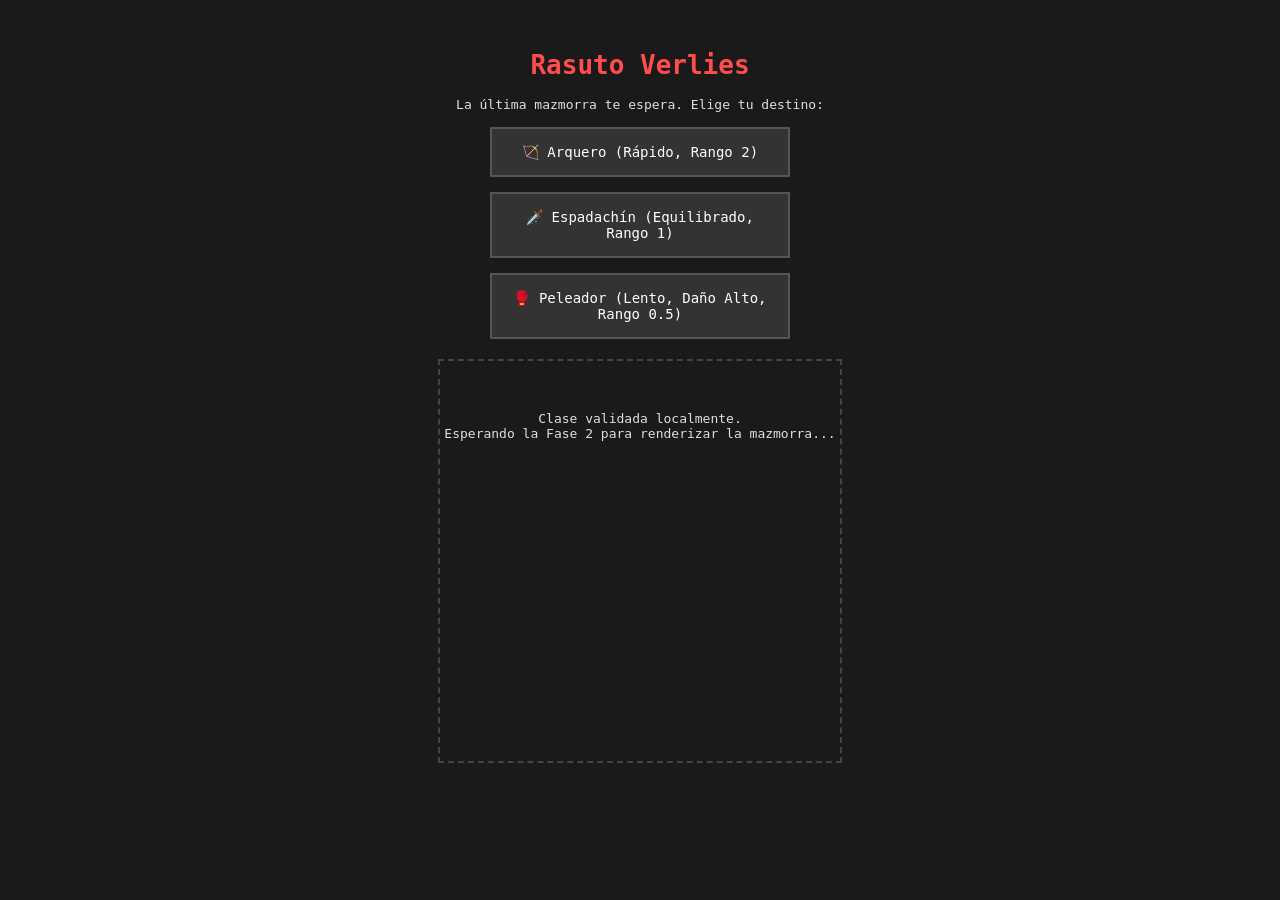
<file: 1.0-Por-Turnos/index.html>
<!DOCTYPE html>
<html lang="es">
<head>
    <meta charset="UTF-8">
    <title>Rasuto Verlies</title>
    <link rel="stylesheet" href="style.css">
</head>
<body>

    <div id="pantalla-inicio" class="pantalla">
        <h1>Rasuto Verlies</h1>
        <p>La última mazmorra te espera. Elige tu destino:</p>
        
        <div class="seleccion-clases">
            <button onclick="seleccionarClase('arquero')">🏹 Arquero (Rápido, Rango 2)</button>
            <button onclick="seleccionarClase('espadachin')">🗡️ Espadachín (Equilibrado, Rango 1)</button>
            <button onclick="seleccionarClase('peleador')">🥊 Peleador (Lento, Daño Alto, Rango 0.5)</button>
        </div>
    </div>

    <div id="pantalla-juego" class="pantalla" style="display: none;">
<div id="hud">
            <div style="display: flex; gap: 20px;">
                <div id="corazones">❤️❤️❤️</div>
                <div id="estadisticas-texto">Cargando estadísticas...</div>
            </div>
            <div id="cooldown-hud">
                <span style="font-size: 12px; font-weight: bold;">ESQUIVE (O):</span>
                <div class="barra-fondo">
                    <div id="barra-dash" class="barra-llena"></div>
                </div>
            </div>
        </div>
        </div>
        
        <div id="contenedor-mazmorra">
            <p style="text-align:center; margin-top: 50px;">Clase validada localmente.<br>Esperando la Fase 2 para renderizar la mazmorra...</p>
        </div>
    </div>

    <script src="game.js"></script>
</body>
</html>
</file>
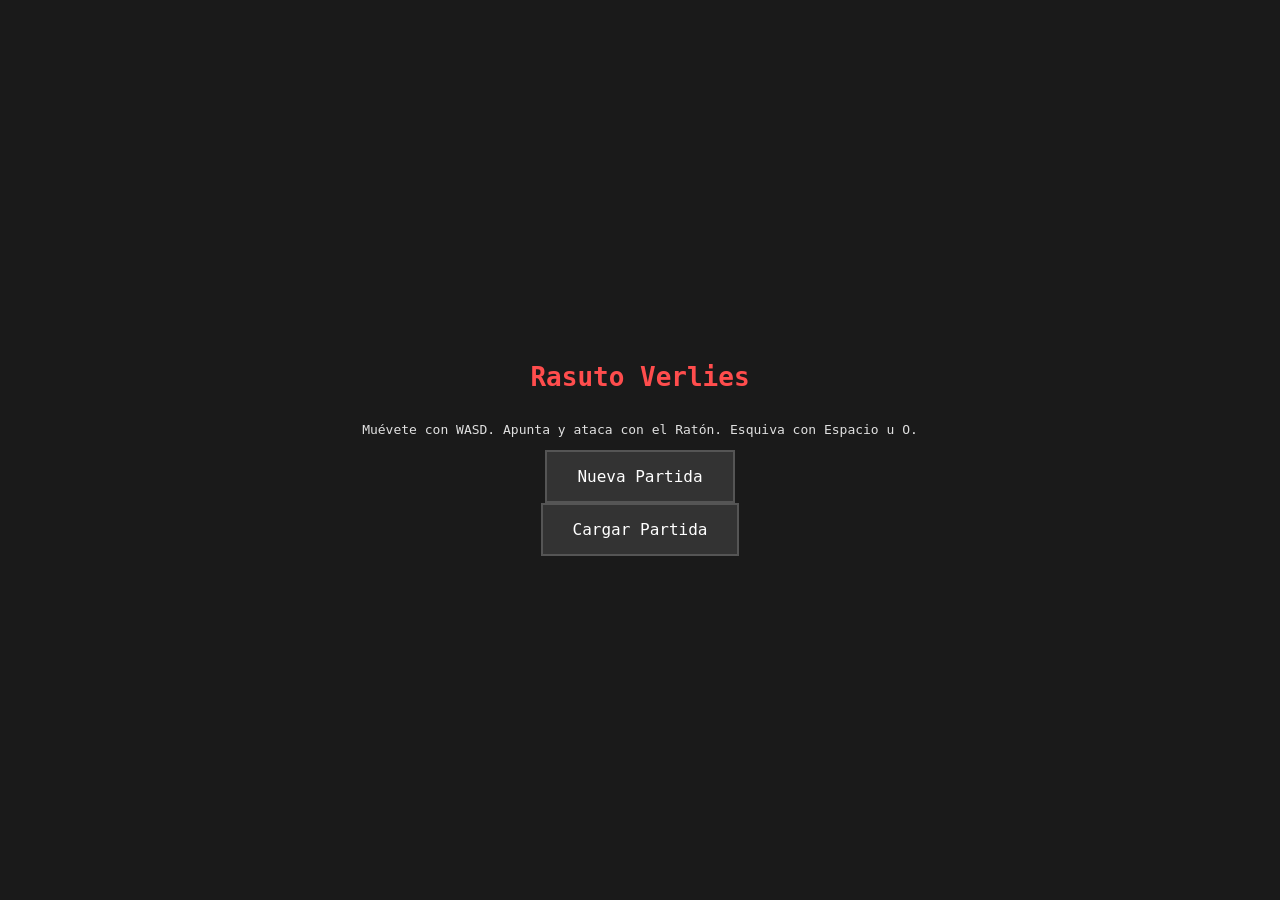
<file: 2.0-Accion-Rogelike/index.html>
<!DOCTYPE html>
<html lang="es">
<head>
    <meta charset="UTF-8">
    <title>Rasuto Verlies</title>
    <link rel="stylesheet" href="style.css">
</head>
<body>

    <div id="pantalla-inicio" class="pantalla">
        <h1>Rasuto Verlies</h1>
        <p>Muévete con WASD. Apunta y ataca con el Ratón. Esquiva con Espacio u O.</p>
        <button id="btn-jugar">Nueva Partida</button>
        <button id="btn-cargar">Cargar Partida</button> 
    </div>

    <div id="pantalla-pausa" class="pantalla" style="display: none;">
        <div id="panel-debug" class="pantalla" style="display: none; background: rgba(0,20,0,0.95); border: 2px solid #0f0;">
        <h1 style="color: #0f0;">⚙️ MODO DESARROLLADOR</h1>
        
        <div style="text-align: left; color: white; margin-bottom: 20px; font-size: 18px;">
            <h3>Enemigos y Mundo</h3>
            <label><input type="checkbox" id="dbg-enemigos" checked> IA de Enemigos Activa (Desmarcar para congelarlos)</label><br>
            
            <h3>Estadísticas del Jugador</h3>
            <label>Salud Actual: <input type="number" id="dbg-hp" value="3" style="width: 60px;"></label><br>
            <label>Arma Equipada: 
                <select id="dbg-arma" style="padding: 5px;">
                    <option value="espada">Espada (Abanico)</option>
                    <option value="arco">Arco (Preparación Futura)</option>
                    <option value="lanza">Lanza (Preparación Futura)</option>
                </select>
            </label><br>
            
            <h3>Mejoras (Toggles de Pruebas)</h3>
            <label><input type="checkbox" id="dbg-fuego"> Espada de Fuego (Daño extra)</label><br>
            <label><input type="checkbox" id="dbg-dash"> Dash Invencible / Dañino</label><br>
        </div>
        
        <button id="btn-cerrar-debug" style="background-color: #0f0; color: black; font-weight: bold;">GUARDAR Y REANUDAR</button>
    </div>
        <h1>PAUSA</h1>
        <div id="pantalla-cofre" class="pantalla" style="display: none; background: rgba(20, 20, 35, 0.95); border: 2px solid #ffb74d;">
            <h1 style="color: #ffb74d; letter-spacing: 2px;">🎁 BENDICIÓN DE COFRE 🎁</h1>
            <p style="font-size: 16px; margin-bottom: 30px;">Elige una mejora para tu personaje:</p>
            <div id="contenedor-opciones" style="display: flex; gap: 20px;">
             </div>
         </div>
        <div style="display: flex; gap: 20px; margin-top: 20px;">
            <button id="btn-reanudar">Continuar</button>
            <button id="btn-guardar">Guardar Progreso</button> 
            <button id="btn-salir">Abandonar Partida</button>
        </div>
    </div>

    <div id="contenedor-juego" style="display: none;">
        <canvas id="gameCanvas" width="800" height="800"></canvas>
    </div>

    <script src="game.js"></script>
</body>
</file>
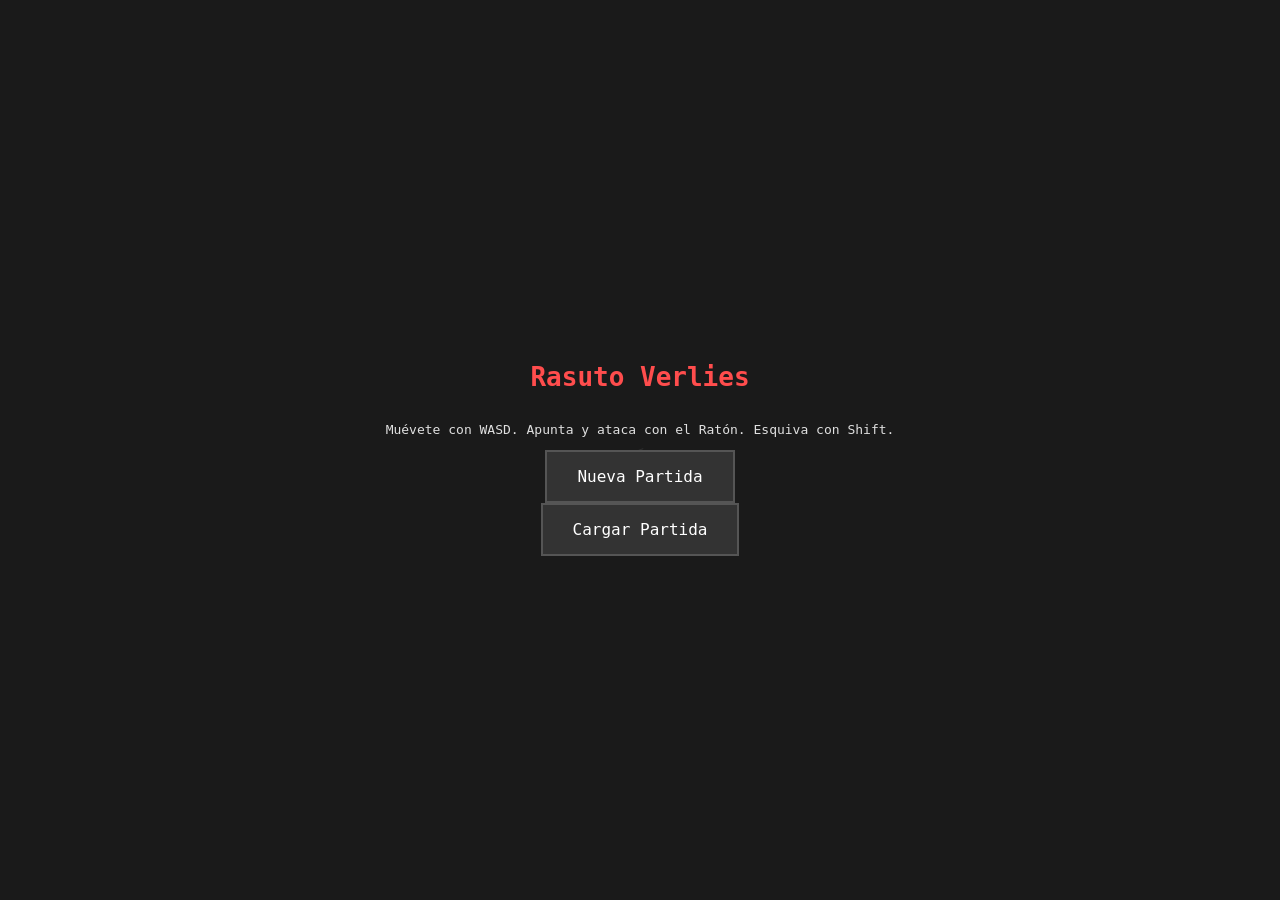
<file: 3.0-Extraccion/index.html>
<!DOCTYPE html>
<html lang="es">
<head>
    <meta charset="UTF-8">
    <title>Rasuto Verlies</title>
    <link rel="stylesheet" href="style.css">
</head>
<body>
    <    <!-- 1. PANTALLA INICIO -->
    <div id="pantalla-inicio" class="pantalla">
        <h1>Rasuto Verlies</h1>
        <p>Muévete con WASD. Apunta y ataca con el Ratón. Esquiva con Shift.</p>
        <button id="btn-jugar">Nueva Partida</button>
        <button id="btn-cargar">Cargar Partida</button> 
    </div>

    <!-- 2. PANTALLA PAUSA -->
    <div id="pantalla-pausa" class="pantalla" style="display: none;">
        <div id="panel-debug" class="pantalla" style="display: none; background: rgba(0,20,0,0.95); border: 2px solid #0f0;">
            <h1 style="color: #0f0;">⚙️ MODO DESARROLLADOR</h1>
            <div style="text-align: left; color: white; margin-bottom: 20px; font-size: 18px;">
                <h3>Enemigos y Mundo</h3>
                <label><input type="checkbox" id="dbg-enemigos" checked> IA de Enemigos Activa</label><br>
                
                <h3>Estadísticas del Jugador</h3>
                <label>Zona/Nivel Actual: <input type="number" id="dbg-zona" value="1" min="1" style="width: 60px;"></label><br>
                <label>Salud Actual: <input type="number" id="dbg-hp" value="3" style="width: 60px;"></label><br>
                
                <label>Arma Equipada: 
                    <select id="dbg-arma" style="padding: 5px;">
                        <option value="punios">Puños</option>
                        <option value="espada">Espada</option>
                        <option value="arco">Arco</option>
                        <option value="lanza">Lanza</option>
                    </select>
                </label><br>
            </div>
            <button id="btn-cerrar-debug" style="background-color: #0f0; color: black; font-weight: bold;">GUARDAR Y REANUDAR</button>
        </div>
        <h1>PAUSA</h1>
        <div style="display: flex; gap: 20px; margin-top: 20px;">
            <button id="btn-reanudar">Continuar</button>
            <button id="btn-guardar">Guardar Progreso</button> 
            <button id="btn-salir">Abandonar Partida</button>
        </div>
    </div>

    <!-- 3. PANTALLA COFRE (🚨 AHORA ESTÁ AFUERA Y SEPARADA) -->
    <div id="pantalla-cofre" class="pantalla" style="display: none; position: absolute; z-index: 100; background: rgba(20, 20, 35, 0.95); border: 2px solid #ffb74d;">
        <h1 style="color: #ffb74d; letter-spacing: 2px;">🎁 BENDICIÓN DE COFRE 🎁</h1>
        <p style="font-size: 16px; margin-bottom: 30px;">Elige una mejora para tu personaje:</p>
        <div id="contenedor-opciones" style="display: flex; gap: 20px;">
        </div>
    </div>

    <!-- 4. CONTENEDOR DEL JUEGO -->
    <div id="contenedor-juego" style="display: none; position: relative;">
        <canvas id="gameCanvas" width="800" height="800"></canvas>
    </div>

    <script src="js/config_armas.js"></script>    
    <script src="js/config_enemigos.js"></script>
    <script src="js/config_jefes.js"></script> 
    <script src="js/estado.js"></script>         
    <script src="js/motor_fisico.js"></script>   
    <script src="js/motor_grafico.js"></script>  
    <script src="js/main.js"></script>           
    <script src="js/controles.js"></script>   
       
</body>
</file>
<file: 1.0-Por-Turnos/style.css>
body {
    background-color: #1a1a1a;
    color: #e0e0e0;
    font-family: monospace;
    text-align: center;
    margin: 0;
    padding: 0;
}

h1 {
    color: #ff4d4d;
    margin-top: 50px;
}

.seleccion-clases button {
    display: block;
    width: 300px;
    margin: 15px auto;
    padding: 15px;
    background-color: #333;
    color: white;
    border: 2px solid #555;
    cursor: pointer;
    font-family: monospace;
    font-size: 14px;
    transition: 0.2s;
}

.seleccion-clases button:hover {
    background-color: #555;
    border-color: #ff4d4d;
}

#hud {
    background-color: #111;
    padding: 10px;
    display: flex;
    justify-content: space-around;
    border-bottom: 2px solid #444;
}

#contenedor-mazmorra {
    width: 400px;
    height: 400px;
    margin: 20px auto;
    border: 2px dashed #444;
}

/* =========================================
   ESTILOS FASE 2: TABLERO Y JUGADOR
   ========================================= */

#tablero {
    display: grid;
    /* Crea 8 columnas y 8 filas del mismo tamaño */
    grid-template-columns: repeat(8, 1fr);
    grid-template-rows: repeat(8, 1fr);
    width: 100%;
    height: 100%;
    background-color: #222;
    gap: 2px; /* Líneas divisorias entre cuadros */
    padding: 2px;
    box-sizing: border-box;
}

.celda {
    background-color: #333;
    display: flex;
    align-items: center;
    justify-content: center;
}

.jugador {
    width: 80%;
    height: 80%;
    border-radius: 50%; /* Lo convierte en un círculo */
    display: flex;
    align-items: center;
    justify-content: center;
    color: white;
    font-weight: bold;
    font-size: 20px;
}

/* =========================================
   ESTILOS FASE 3: ATAQUE Y COOLDOWN
   ========================================= */

/* Destello visual en la casilla atacada */
.celda.ataque {
    background-color: #ffb74d; /* Naranja brillante */
    box-shadow: inset 0 0 10px #e65100;
}

/* Efecto visual en el HUD cuando el esquive está en cooldown */
.cooldown-activo {
    color: #ff4d4d;
    opacity: 0.5;
}

/* =========================================
   ESTILOS CORRECCIÓN: BARRA DASH Y FLECHA
   ========================================= */

#cooldown-hud { display: flex; align-items: center; gap: 10px; margin-top: 10px; }
.barra-fondo { width: 200px; height: 12px; background-color: #333; border: 2px solid #555; }
#barra-dash { width: 100%; height: 100%; background-color: #4CAF50; } /* Verde por defecto */

/* Estilos de la flecha del arquero */
.celda.flecha-horizontal {
    background-color: transparent;
    box-shadow: inset 0px 10px 0px #222, inset 0px -10px 0px #222; /* Hace la línea delgada horizontal */
    background-color: #ffeb3b; 
}
.celda.flecha-vertical {
    background-color: transparent;
    box-shadow: inset 10px 0px 0px #222, inset -10px 0px 0px #222; /* Hace la línea delgada vertical */
    background-color: #ffeb3b; 
}

/* =========================================
   ESTILOS FASE 4: ENTIDADES DEL MUNDO
   ========================================= */
.arbusto, .enemigo, .cofre {
    width: 100%;
    height: 100%;
    display: flex;
    align-items: center;
    justify-content: center;
    font-size: 24px;
}
</file>
<file: 2.0-Accion-Rogelike/style.css>
body {
    background-color: #1a1a1a;
    color: #e0e0e0;
    font-family: monospace;
    text-align: center;
    margin: 0;
    padding: 0;
    overflow: hidden; /* Evita barras de desplazamiento */
    display: flex;
    justify-content: center;
    align-items: center;
    height: 100vh;
}

#gameCanvas {
    background-color: #222;
    /* ESTA ES LA MAGIA: */
    max-width: 100vw;   /* Nunca más ancho que la ventana */
    max-height: 100vh;  /* Nunca más alto que la ventana */
    object-fit: contain; /* Mantiene la proporción 800x800 sin deformarse */
}


h1 { color: #ff4d4d; }

button {
    padding: 15px 30px;
    background-color: #333;
    color: white;
    border: 2px solid #555;
    cursor: pointer;
    font-size: 16px;
    font-family: monospace;
    transition: 0.2s;
}
button:hover { background-color: #555; border-color: #ff4d4d; }

.pantalla {
    position: absolute;
    z-index: 10;
    background: rgba(26, 26, 26, 0.9);
    width: 100vw;
    height: 100vh;
    display: flex;
    flex-direction: column;
    justify-content: center;
    align-items: center;
}

canvas {
    background-color: #222;
    border: 4px solid #444;
    cursor: none; /* Ocultamos el cursor real de Windows/Mac */
}

/* =========================================
   ESTILOS COFRES Y RECOMPENSAS
   ========================================= */
.carta-opcion {
    padding: 25px 15px;
    background-color: #2c2c2c;
    color: white;
    border: 2px solid #ffb74d;
    cursor: pointer;
    width: 210px;
    font-family: monospace;
    font-size: 14px;
    font-weight: bold;
    transition: 0.2s ease-in-out;
    border-radius: 6px;
    display: flex;
    flex-direction: column;
    justify-content: center;
    align-items: center;
    gap: 10px;
}
.carta-opcion:hover {
    background-color: #ffb74d;
    color: black;
    transform: translateY(-8px);
    box-shadow: 0 10px 20px rgba(255, 183, 77, 0.3);
}
</file>
<file: 3.0-Extraccion/style.css>
body {
    background-color: #1a1a1a;
    color: #e0e0e0;
    font-family: monospace;
    text-align: center;
    margin: 0;
    padding: 0;
    overflow: hidden; /* Evita barras de desplazamiento */
    display: flex;
    justify-content: center;
    align-items: center;
    height: 100vh;
}

#gameCanvas {
    background-color: #222;
    /* ESTA ES LA MAGIA: */
    max-width: 100vw;   /* Nunca más ancho que la ventana */
    max-height: 100vh;  /* Nunca más alto que la ventana */
    object-fit: contain; /* Mantiene la proporción 800x800 sin deformarse */
}


h1 { color: #ff4d4d; }

button {
    padding: 15px 30px;
    background-color: #333;
    color: white;
    border: 2px solid #555;
    cursor: pointer;
    font-size: 16px;
    font-family: monospace;
    transition: 0.2s;
}
button:hover { background-color: #555; border-color: #ff4d4d; }

.pantalla {
    position: absolute;
    z-index: 10;
    background: rgba(26, 26, 26, 0.9);
    width: 100vw;
    height: 100vh;
    display: flex;
    flex-direction: column;
    justify-content: center;
    align-items: center;
}

canvas {
    background-color: #222;
    border: 4px solid #444;
    cursor: none; /* Ocultamos el cursor real de Windows/Mac */
}

/* =========================================
   ESTILOS COFRES Y RECOMPENSAS
   ========================================= */
.carta-opcion {
    padding: 25px 15px;
    background-color: #2c2c2c;
    color: white;
    border: 2px solid #ffb74d;
    cursor: pointer;
    width: 210px;
    font-family: monospace;
    font-size: 14px;
    font-weight: bold;
    transition: 0.2s ease-in-out;
    border-radius: 6px;
    display: flex;
    flex-direction: column;
    justify-content: center;
    align-items: center;
    gap: 10px;
}
.carta-opcion:hover {
    background-color: #ffb74d;
    color: black;
    transform: translateY(-8px);
    box-shadow: 0 10px 20px rgba(255, 183, 77, 0.3);
}
</file>
